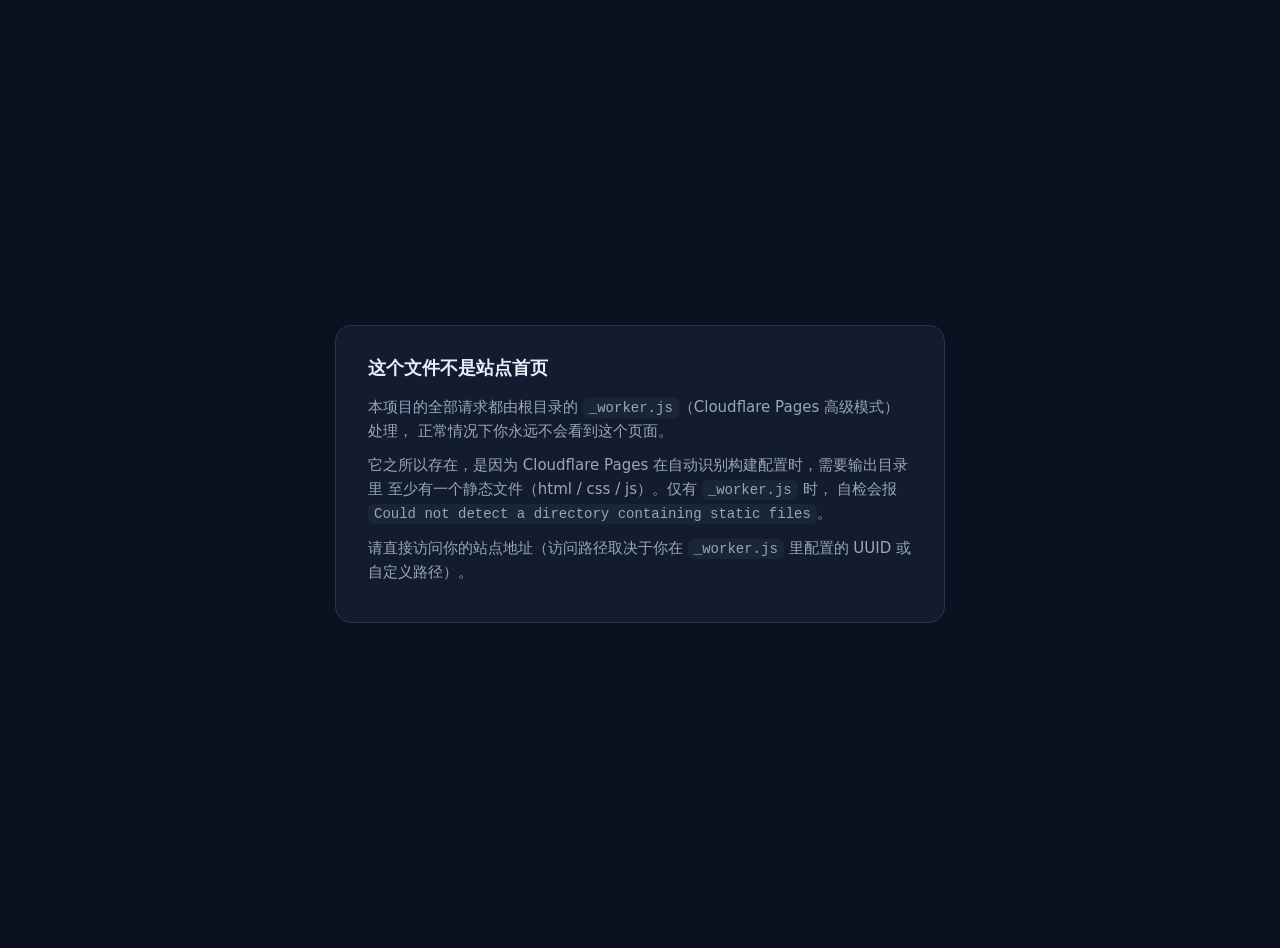
<file: index.html>
<!DOCTYPE html>
<html lang="zh-CN">
<head>
<meta charset="utf-8">
<meta name="viewport" content="width=device-width, initial-scale=1">
<meta name="robots" content="noindex, nofollow">
<title>CFnew</title>
<style>
  :root { color-scheme: dark; }
  body {
    margin: 0; min-height: 100vh; display: grid; place-items: center;
    background: #0B1120; color: #E8EEF7; padding: 24px;
    font-family: system-ui, -apple-system, "Segoe UI", "Microsoft YaHei", sans-serif;
    line-height: 1.6;
  }
  .box {
    max-width: 34rem; padding: 28px 32px; border: 1px solid #26344B;
    border-radius: 16px; background: #131C2E;
  }
  h1 { margin: 0 0 12px; font-size: 1.125rem; font-weight: 650; }
  p { margin: 0 0 10px; color: #97A6BC; font-size: 0.9375rem; }
  code { background: #1A2537; padding: 2px 6px; border-radius: 6px; font-size: 0.875rem; }
</style>
</head>
<body>
  <div class="box">
    <h1>这个文件不是站点首页</h1>
    <p>
      本项目的全部请求都由根目录的 <code>_worker.js</code>（Cloudflare Pages 高级模式）处理，
      正常情况下你永远不会看到这个页面。
    </p>
    <p>
      它之所以存在，是因为 Cloudflare Pages 在自动识别构建配置时，需要输出目录里
      至少有一个静态文件（html / css / js）。仅有 <code>_worker.js</code> 时，
      自检会报 <code>Could not detect a directory containing static files</code>。
    </p>
    <p>请直接访问你的站点地址（访问路径取决于你在 <code>_worker.js</code> 里配置的 UUID 或自定义路径）。</p>
  </div>
</body>
</html>
</file>
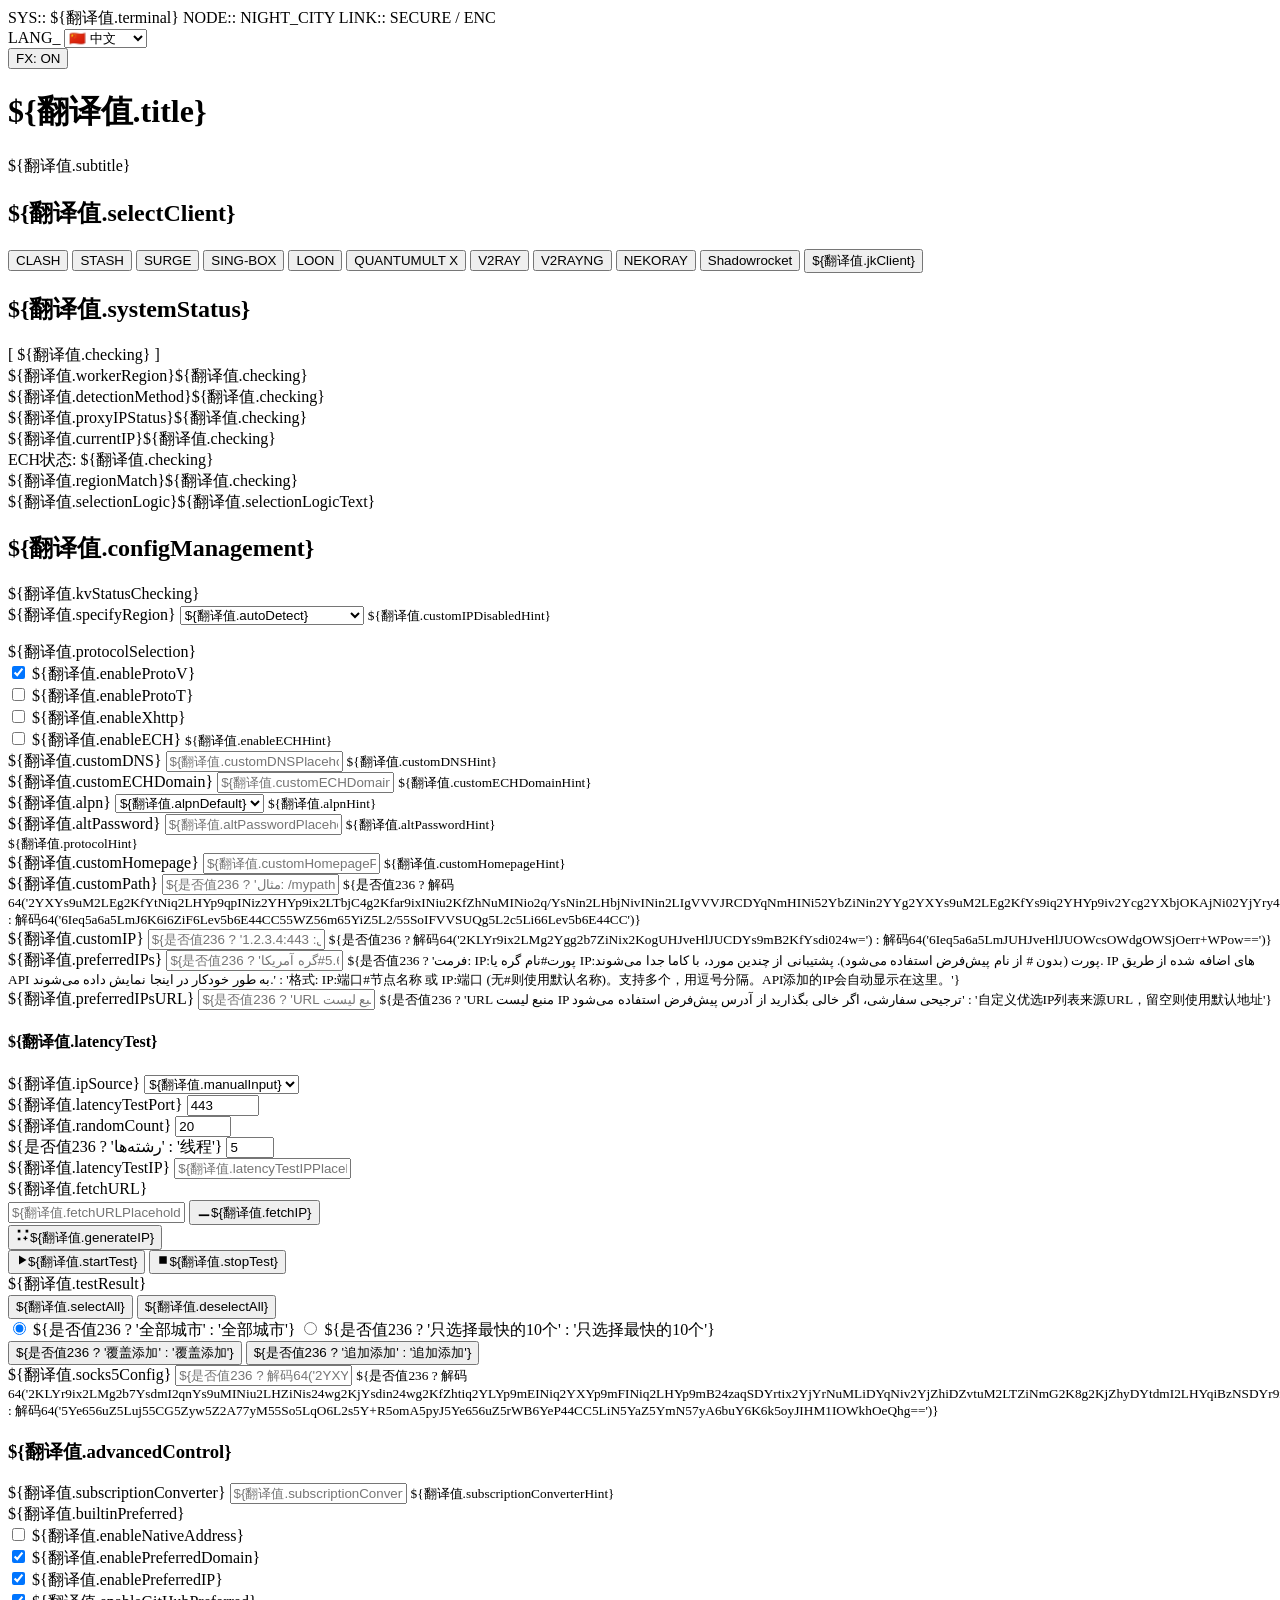
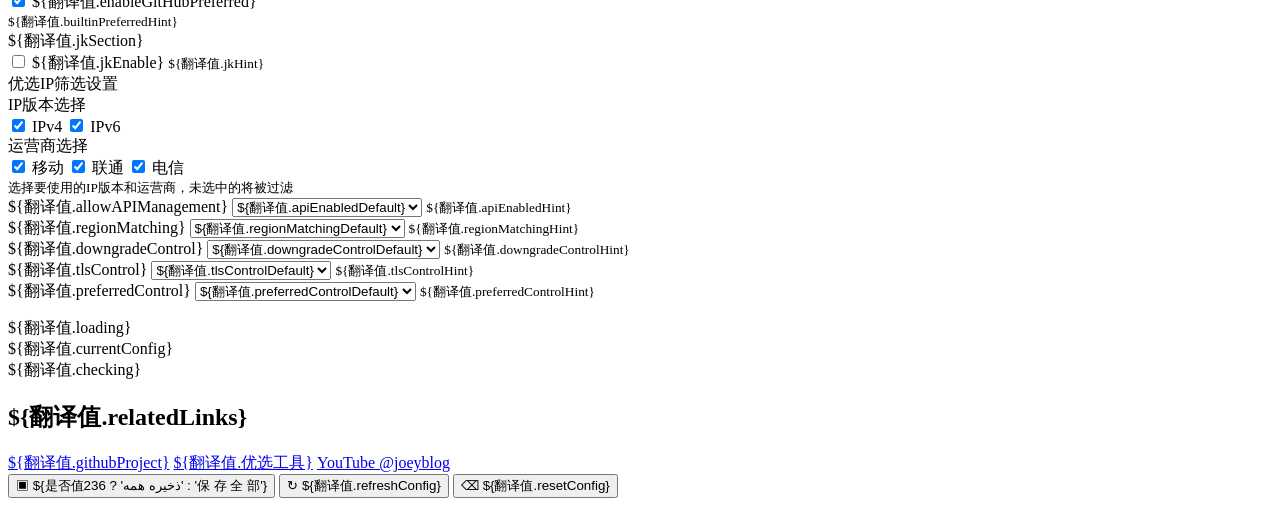
<file: ui/src/body.html>
<body>
        <div class="matrix-bg"></div>
        <div class="matrix-code-rain" id="matrixCodeRain"></div>
            <div class="cp-hud">
                <span class="cp-hud-line"><span class="cp-hud-label">SYS::</span> ${翻译值.terminal}</span>
                <span class="cp-hud-line"><span class="cp-hud-label">NODE::</span> NIGHT_CITY</span>
                <span class="cp-hud-line"><span class="cp-hud-label">LINK::</span> SECURE / ENC</span>
            </div>
            <div class="cp-lang-wrapper">
                <span class="cp-lang-tag">LANG_</span>
                <select id="languageSelector" onchange="切换语言(this.value)">
                    <option value="zh" ${!是否值236 ? 'selected' : ''}>🇨🇳 中文</option>
                    <option value="fa" ${是否值236 ? 'selected' : ''}>🇮🇷 فارسی</option>
                </select>
            </div>
            <button type="button" id="cpFxToggle" class="cp-fx-toggle" onclick="window.切换页面特效()" title="${是否值236 ? 'تغییر افکت‌های صفحه' : '切换页面特效'}" aria-label="FX toggle">
                <span class="cp-fx-dot" aria-hidden="true"></span>
                <span id="cpFxLabel">FX: ON</span>
            </button>
        <div class="container">
            <div class="header">
                    <h1 class="title cp-glitch" data-text="${翻译值.title}">${翻译值.title}</h1>
                    <p class="subtitle">${翻译值.subtitle}</p>
            </div>
            <div class="card">
                    <h2 class="card-title">${翻译值.selectClient}</h2>
                <div class="client-grid">
                    <button class="client-btn" onclick="生成客户端链接(atob('Y2xhc2g='), 'CLASH')">CLASH</button>
                    <button class="client-btn" onclick="生成客户端链接(atob('Y2xhc2g='), 'STASH')">STASH</button>
                    <button class="client-btn" onclick="生成客户端链接(atob('c3VyZ2U='), 'SURGE')">SURGE</button>
                    <button class="client-btn" onclick="生成客户端链接(atob('c2luZ2JveA=='), 'SING-BOX')">SING-BOX</button>
                    <button class="client-btn" onclick="生成客户端链接(atob('bG9vbg=='), 'LOON')">LOON</button>
                    <button class="client-btn" onclick="生成客户端链接(atob('cXVhbng='), 'QUANTUMULT X')">QUANTUMULT X</button>
                    <button class="client-btn" onclick="生成客户端链接(atob('djJyYXk='), 'V2RAY')">V2RAY</button>
                    <button class="client-btn" onclick="生成客户端链接(atob('djJyYXk='), 'V2RAYNG')">V2RAYNG</button>
                    <button class="client-btn" onclick="生成客户端链接(atob('djJyYXk='), 'NEKORAY')">NEKORAY</button>
                    <button class="client-btn" onclick="生成客户端链接(atob('djJyYXk='), 'Shadowrocket')">Shadowrocket</button>
                    <button class="client-btn" id="jkClientBtn" style="${启用家宽链式 ? '' : 'display: none;'}" onclick="生成客户端链接('vg', '${翻译值.jkClient}')">${翻译值.jkClient}</button>
                </div>
                <div class="subscription-url" id="clientSubscriptionUrl"></div>
            </div>
            <div class="card">
                    <h2 class="card-title">${翻译值.systemStatus}</h2>
                <div id="systemStatus" class="status-panel">
                        <div class="status-row status-row-title">[ ${翻译值.checking} ]</div>
                        <div id="regionStatus" class="status-row">${翻译值.workerRegion}${翻译值.checking}</div>
                        <div id="geoInfo" class="status-row status-row-dim">${翻译值.detectionMethod}${翻译值.checking}</div>
                        <div id="backupStatus" class="status-row">${翻译值.proxyIPStatus}${翻译值.checking}</div>
                        <div id="currentIP" class="status-row">${翻译值.currentIP}${翻译值.checking}</div>
                        <div id="echStatus" class="status-row">ECH状态: ${翻译值.checking}</div>
                        <div id="regionMatch" class="status-row">${翻译值.regionMatch}${翻译值.checking}</div>
                        <div id="selectionLogic" class="status-row status-row-dim">${翻译值.selectionLogic}${翻译值.selectionLogicText}</div>
                </div>
            </div>
            <!-- configCard: JS toggles this panel via style.display -->
            <div class="card is-hidden" id="configCard">
                    <h2 class="card-title">${翻译值.configManagement}</h2>
                <div id="kvStatus" class="panel panel-kv">
                    ${翻译值.kvStatusChecking}
                </div>
                <!-- configContent: JS toggles this panel via style.display -->
                <div id="configContent" class="is-hidden">
                    <form id="regionForm" class="form-block">
                        <div class="field">
                                <label class="field-label">${翻译值.specifyRegion}</label>
                            <select id="wkRegion" class="field-input">
                                    <option value="">${翻译值.autoDetect}</option>
                                    <option value="HK">${翻译值.regionNames.HK}</option>
                                    <option value="US">${翻译值.regionNames.US}</option>
                                    <option value="SG">${翻译值.regionNames.SG}</option>
                                    <option value="JP">${翻译值.regionNames.JP}</option>
                                    <option value="KR">${翻译值.regionNames.KR}</option>
                                    <option value="DE">${翻译值.regionNames.DE}</option>
                                    <option value="SE">${翻译值.regionNames.SE}</option>
                                    <option value="NL">${翻译值.regionNames.NL}</option>
                                    <option value="FI">${翻译值.regionNames.FI}</option>
                                    <option value="GB">${翻译值.regionNames.GB}</option>
                            </select>
                                <!-- wkRegionHint: JS toggles this hint via style.display -->
                                <small id="wkRegionHint" class="field-hint is-hidden">${翻译值.customIPDisabledHint}</small>
                        </div>
                    </form>
                    <form id="otherConfigForm" class="form-block">
                        <div class="field">
                                <label class="field-label">${翻译值.protocolSelection}</label>
                            <div class="panel">
                                <div class="checkbox-row-wrap">
                                    <label class="checkbox-row">
                                        <input type="checkbox" id="ev" checked class="checkbox-input">
                                            <span class="checkbox-text">${翻译值.enableProtoV}</span>
                                    </label>
                                </div>
                                <div class="checkbox-row-wrap">
                                    <label class="checkbox-row">
                                        <input type="checkbox" id="et" class="checkbox-input">
                                            <span class="checkbox-text">${翻译值.enableProtoT}</span>
                                    </label>
                                </div>
                                <div class="checkbox-row-wrap">
                                    <label class="checkbox-row">
                                        <input type="checkbox" id="ex" class="checkbox-input">
                                            <span class="checkbox-text">${翻译值.enableXhttp}</span>
                                    </label>
                                </div>
                                <div class="panel-section">
                                    <div class="checkbox-row-wrap">
                                        <label class="checkbox-row">
                                            <input type="checkbox" id="ech" class="checkbox-input">
                                                <span class="checkbox-text">${翻译值.enableECH}</span>
                                        </label>
                                        <small class="field-hint field-hint-indent">${翻译值.enableECHHint}</small>
                                    </div>
                                    <div class="field field-tight">
                                        <label class="field-label field-label-sm">${翻译值.customDNS}</label>
                                        <input type="text" id="customDNS" placeholder="${翻译值.customDNSPlaceholder}" class="field-input field-input-sm">
                                        <small class="field-hint">${翻译值.customDNSHint}</small>
                                    </div>
                                    <div class="field field-tight">
                                        <label class="field-label field-label-sm">${翻译值.customECHDomain}</label>
                                        <input type="text" id="customECHDomain" placeholder="${翻译值.customECHDomainPlaceholder}" class="field-input field-input-sm">
                                        <small class="field-hint">${翻译值.customECHDomainHint}</small>
                                    </div>
                                    <div class="field field-tight">
                                        <label class="field-label field-label-sm">${翻译值.alpn}</label>
                                        <select id="alpn" class="field-input field-input-sm">
                                            <option value="">${翻译值.alpnDefault}</option>
                                            <option value="h3">h3</option>
                                            <option value="h2">h2</option>
                                            <option value="http/1.1">http/1.1</option>
                                            <option value="h3,h2">h3,h2</option>
                                            <option value="h2,http/1.1">h2,http/1.1</option>
                                            <option value="h3,h2,http/1.1">h3,h2,http/1.1</option>
                                        </select>
                                        <small class="field-hint">${翻译值.alpnHint}</small>
                                    </div>
                                </div>
                                <div class="panel-section">
                                        <label class="field-label field-label-sm">${翻译值.altPassword}</label>
                                        <input type="text" id="tp" placeholder="${翻译值.altPasswordPlaceholder}" class="field-input field-input-sm">
                                        <small class="field-hint">${翻译值.altPasswordHint}</small>
                                </div>
                                    <small class="field-hint field-hint-block">${翻译值.protocolHint}</small>
                            </div>
                        </div>
                        <div class="field">
                                <label class="field-label">${翻译值.customHomepage}</label>
                                <input type="text" id="customHomepage" placeholder="${翻译值.customHomepagePlaceholder}" class="field-input">
                                <small class="field-hint">${翻译值.customHomepageHint}</small>
                        </div>
                        <div class="field">
                                <label class="field-label">${翻译值.customPath}</label>
                                <input type="text" id="customPath" placeholder="${是否值236 ? 'مثال: /mypath یا خالی بگذارید تا از UUID استفاده شود' : '例如: /mypath 或留空使用 UUID'}" class="field-input">
                                <small class="field-hint">${是否值236 ? 解码64('2YXYs9uM2LEg2KfYtNiq2LHYp9qpINiz2YHYp9ix2LTbjC4g2Kfar9ixINiu2KfZhNuMINio2q/YsNin2LHbjNivINin2LIgVVVJRCDYqNmHINi52YbZiNin2YYg2YXYs9uM2LEg2KfYs9iq2YHYp9iv2Ycg2YXbjOKAjNi02YjYry4=') : 解码64('6Ieq5a6a5LmJ6K6i6ZiF6Lev5b6E44CC55WZ56m65YiZ5L2/55SoIFVVSUQg5L2c5Li66Lev5b6E44CC')}</small>
                        </div>
                        <div class="field">
                                <label class="field-label">${翻译值.customIP}</label>
                                <input type="text" id="customIP" placeholder="${是否值236 ? 'مثال: 1.2.3.4:443' : '例如: 1.2.3.4:443'}" class="field-input">
                                <small class="field-hint">${是否值236 ? 解码64('2KLYr9ix2LMg2Ygg2b7ZiNix2KogUHJveHlJUCDYs9mB2KfYsdi024w=') : 解码64('6Ieq5a6a5LmJUHJveHlJUOWcsOWdgOWSjOerr+WPow==')}</small>
                        </div>
                        <div class="field">
                                <label class="field-label">${翻译值.preferredIPs}</label>
                                <input type="text" id="yx" placeholder="${是否值236 ? 'مثال: 1.2.3.4:443#گره هنگ‌کنگ,5.6.7.8:80#گره آمریکا,example.com:8443#گره سنگاپور' : '例如: 1.2.3.4:443#日本节点,5.6.7.8:80#美国节点,example.com:8443#新加坡节点'}" class="field-input">
                                <small class="field-hint">${是否值236 ? 'فرمت: IP:پورت#نام گره یا IP:پورت (بدون # از نام پیش‌فرض استفاده می‌شود). پشتیبانی از چندین مورد، با کاما جدا می‌شوند. <span class="field-hint-warn">IP های اضافه شده از طریق API به طور خودکار در اینجا نمایش داده می‌شوند.</span>' : '格式: IP:端口#节点名称 或 IP:端口 (无#则使用默认名称)。支持多个，用逗号分隔。<span class="field-hint-warn">API添加的IP会自动显示在这里。</span>'}</small>
                        </div>
                        <div class="field">
                                <label class="field-label">${翻译值.preferredIPsURL}</label>
                                <input type="text" id="yxURL" placeholder="${是否值236 ? 'URL منبع لیست IP ترجیحی را وارد کنید' : '输入优选IP列表来源URL'}" class="field-input">
                                <small class="field-hint">${是否值236 ? 'URL منبع لیست IP ترجیحی سفارشی، اگر خالی بگذارید از آدرس پیش‌فرض استفاده می‌شود' : '自定义优选IP列表来源URL，留空则使用默认地址'}</small>
                        </div>
                        
                        <div class="panel panel-latency">
                            <h4 class="panel-title">${翻译值.latencyTest}</h4>
                            <div class="field-row">
                                <div class="field field-inline field-w120">
                                    <label class="field-label field-label-sm">${翻译值.ipSource}</label>
                                    <select id="ipSourceSelect" class="field-input field-input-sm">
                                        <option value="manual">${翻译值.manualInput}</option>
                                        <option value="cfRandom">${翻译值.cfRandomIP}</option>
                                        <option value="urlFetch">${翻译值.urlFetch}</option>
                                    </select>
                                </div>
                                <div class="field field-inline field-w100">
                                    <label class="field-label field-label-sm">${翻译值.latencyTestPort}</label>
                                    <input type="number" id="latencyTestPort" value="443" min="1" max="65535" class="field-input field-input-sm">
                                </div>
                                <!-- randomCountDiv: JS toggles this panel via style.display -->
                                <div id="randomCountDiv" class="field field-inline field-w100 is-hidden">
                                    <label class="field-label field-label-sm">${翻译值.randomCount}</label>
                                    <input type="number" id="randomIPCount" value="20" min="1" max="100" class="field-input field-input-sm">
                                </div>
                                <div class="field field-inline field-w80">
                                    <label class="field-label field-label-sm">${是否值236 ? 'رشته‌ها' : '线程'}</label>
                                    <input type="number" id="testThreads" value="5" min="1" max="50" class="field-input field-input-sm">
                                </div>
                            </div>
                            <!-- manualInputDiv: JS toggles this panel via style.display -->
                            <div id="manualInputDiv" class="field field-tight">
                                <label class="field-label field-label-sm">${翻译值.latencyTestIP}</label>
                                <input type="text" id="latencyTestInput" placeholder="${翻译值.latencyTestIPPlaceholder}" class="field-input field-input-sm">
                            </div>
                            <!-- urlFetchDiv: JS toggles this panel via style.display -->
                            <div id="urlFetchDiv" class="field field-tight is-hidden">
                                <label class="field-label field-label-sm">${翻译值.fetchURL}</label>
                                <div class="field-row-tight">
                                    <input type="text" id="fetchURLInput" placeholder="${翻译值.fetchURLPlaceholder}" class="field-input field-input-sm field-input-grow">
                                    <button type="button" id="fetchIPBtn" class="btn btn-primary btn-nowrap"><svg class="icon" viewBox="0 0 16 16" width="14" height="14" aria-hidden="true"><path fill="currentColor" d creator="M8 1v8.6l3.3-3.3 1.4 1.4L8 12.4 2.3 7.7l1.4-1.4L7 9.6V1h1z"/><path fill="currentColor" d="M2 13h12v2H2z"/></svg>${翻译值.fetchIP}</button>
                                </div>
                            </div>
                            <!-- cfRandomDiv: JS toggles this panel via style.display -->
                            <div id="cfRandomDiv" class="field field-tight is-hidden">
                                <button type="button" id="generateCFIPBtn" class="btn btn-primary btn-block"><svg class="icon" viewBox="0 0 16 16" width="14" height="14" aria-hidden="true"><path fill="currentColor" d="M2 2h3v3H2V2zm9 0h3v3h-3V2zM2 11h3v3H2v-3zm9.5 0H13v1.5h-1.5V14H10v-1.5H8.5V11H10V9.5h1.5V11z"/></svg>${翻译值.generateIP}</button>
                            </div>
                            <div class="btn-row">
                                <button type="button" id="startLatencyTest" class="btn btn-primary"><svg class="icon" viewBox="0 0 16 16" width="12" height="12" aria-hidden="true"><path fill="currentColor" d="M4 2l10 6-10 6V2z"/></svg>${翻译值.startTest}</button>
                                <!-- stopLatencyTest: JS toggles this button via style.display -->
                                <button type="button" id="stopLatencyTest" class="btn btn-danger is-hidden"><svg class="icon" viewBox="0 0 16 16" width="12" height="12" aria-hidden="true"><rect x="3" y="3" width="10" height="10" fill="currentColor"/></svg>${翻译值.stopTest}</button>
                            </div>
                            <!-- latencyTestStatus: JS toggles this panel via style.display -->
                            <div id="latencyTestStatus" class="field-hint latency-status is-hidden"></div>
                            <!-- latencyTestResults: JS toggles this panel via style.display -->
                            <div id="latencyTestResults" class="latency-results is-hidden">
                                <div class="results-header">
                                    <span class="results-title">${翻译值.testResult}</span>
                                    <div class="btn-row-tight">
                                        <button type="button" id="selectAllResults" class="btn btn-ghost btn-sm">${翻译值.selectAll}</button>
                                        <button type="button" id="deselectAllResults" class="btn btn-ghost btn-sm">${翻译值.deselectAll}</button>
                                    </div>
                                </div>
                                <!-- cityFilterContainer: JS toggles this panel via style.display -->
                                <div id="cityFilterContainer" class="panel panel-filter is-hidden">
                                    <div class="filter-mode-row">
                                        <label class="checkbox-row checkbox-row-inline">
                                            <input type="radio" name="cityFilterMode" value="all" checked class="checkbox-input checkbox-input-sm">
                                            <span>${是否值236 ? '全部城市' : '全部城市'}</span>
                                        </label>
                                        <label class="checkbox-row checkbox-row-inline checkbox-row-spaced">
                                            <input type="radio" name="cityFilterMode" value="fastest10" class="checkbox-input checkbox-input-sm">
                                            <span>${是否值236 ? '只选择最快的10个' : '只选择最快的10个'}</span>
                                        </label>
                                    </div>
                                    <div id="cityCheckboxesContainer" class="check-group check-group-scroll"></div>
                                </div>
                                <div id="latencyResultsList" class="results-list"></div>
                                <div class="btn-row btn-row-top">
                                    <button type="button" id="overwriteSelectedToYx" class="btn btn-primary btn-flex">${是否值236 ? '覆盖添加' : '覆盖添加'}</button>
                                    <button type="button" id="appendSelectedToYx" class="btn btn-ghost btn-flex">${是否值236 ? '追加添加' : '追加添加'}</button>
                                </div>
                            </div>
                        </div>

                        <div class="field">
                                <label class="field-label">${翻译值.socks5Config}</label>
                                <input type="text" id="socksConfig" placeholder="${是否值236 ? 解码64('2YXYq9in2YQ6IHVzZXI6cGFzc0Bob3N0OnBvcnQg24zYpyBodHRwOi8vdXNlcjpwYXNzQGhvc3Q6cG9ydA==') : 解码64('5L6L5aaCOiB1c2VyOnBhc3NAaG9zdDpwb3J0IOaIliBodHRwOi8vdXNlcjpwYXNzQGhvc3Q6cG9ydA==')}" class="field-input">
                                <small class="field-hint">${是否值236 ? 解码64('[base64]') : 解码64('5Ye656uZ5Luj55CG5Zyw5Z2A77yM55So5LqO6L2s5Y+R5omA5pyJ5Ye656uZ5rWB6YeP44CC5LiN5YaZ5YmN57yA6buY6K6k5oyJIHM1IOWkhOeQhg==')}</small>
                        </div>
                    </form>

                    <h3 class="section-heading">${翻译值.advancedControl}</h3>
                    <form id="advancedConfigForm" class="form-block">
                        <div class="field">
                                <label class="field-label">${翻译值.subscriptionConverter}</label>
                                <input type="text" id="scu" placeholder="${翻译值.subscriptionConverterPlaceholder}" class="field-input">
                                <small class="field-hint">${翻译值.subscriptionConverterHint}</small>
                        </div>
                        <div class="field">
                                <label class="field-label">${翻译值.builtinPreferred}</label>
                            <div class="panel">
                                <div class="checkbox-row-wrap">
                                    <label class="checkbox-row">
                                        <input type="checkbox" id="ena" class="checkbox-input">
                                            <span class="checkbox-text">${翻译值.enableNativeAddress}</span>
                                    </label>
                                </div>
                                <div class="checkbox-row-wrap">
                                    <label class="checkbox-row">
                                        <input type="checkbox" id="epd" checked class="checkbox-input">
                                            <span class="checkbox-text">${翻译值.enablePreferredDomain}</span>
                                    </label>
                                </div>
                                <div class="checkbox-row-wrap">
                                    <label class="checkbox-row">
                                        <input type="checkbox" id="epi" checked class="checkbox-input">
                                            <span class="checkbox-text">${翻译值.enablePreferredIP}</span>
                                    </label>
                                </div>
                                <div class="checkbox-row-wrap">
                                    <label class="checkbox-row">
                                        <input type="checkbox" id="egi" checked class="checkbox-input">
                                            <span class="checkbox-text">${翻译值.enableGitHubPreferred}</span>
                                    </label>
                                </div>
                                    <small class="field-hint field-hint-block">${翻译值.builtinPreferredHint}</small>
                            </div>
                        </div>
                        <div class="field">
                                <label class="field-label">${翻译值.jkSection}</label>
                            <div class="panel">
                                <label class="checkbox-row">
                                    <input type="checkbox" id="jk" class="checkbox-input">
                                        <span class="checkbox-text">${翻译值.jkEnable}</span>
                                </label>
                                    <small class="field-hint field-hint-block">${翻译值.jkHint}</small>
                            </div>
                        </div>
                        <div class="field">
                                <label class="field-label">优选IP筛选设置</label>
                            <div class="panel">
                                <div class="field field-tight">
                                    <label class="field-label">IP版本选择</label>
                                    <div class="check-group">
                                        <label class="checkbox-row">
                                            <input type="checkbox" id="ipv4Enabled" checked class="checkbox-input">
                                            <span class="checkbox-text-sm">IPv4</span>
                                        </label>
                                        <label class="checkbox-row">
                                            <input type="checkbox" id="ipv6Enabled" checked class="checkbox-input">
                                            <span class="checkbox-text-sm">IPv6</span>
                                        </label>
                                    </div>
                                </div>
                                <div class="field field-tight">
                                    <label class="field-label">运营商选择</label>
                                    <div class="check-group">
                                        <label class="checkbox-row">
                                            <input type="checkbox" id="ispMobile" checked class="checkbox-input">
                                            <span class="checkbox-text-sm">移动</span>
                                        </label>
                                        <label class="checkbox-row">
                                            <input type="checkbox" id="ispUnicom" checked class="checkbox-input">
                                            <span class="checkbox-text-sm">联通</span>
                                        </label>
                                        <label class="checkbox-row">
                                            <input type="checkbox" id="ispTelecom" checked class="checkbox-input">
                                            <span class="checkbox-text-sm">电信</span>
                                        </label>
                                    </div>
                                </div>
                                    <small class="field-hint field-hint-block">选择要使用的IP版本和运营商，未选中的将被过滤</small>
                            </div>
                        </div>
                        <div class="field">
                                <label class="field-label">${翻译值.allowAPIManagement}</label>
                            <select id="apiEnabled" class="field-input">
                                    <option value="">${翻译值.apiEnabledDefault}</option>
                                    <option value="yes">${翻译值.apiEnabledYes}</option>
                            </select>
                                <small class="field-hint field-hint-warn">${翻译值.apiEnabledHint}</small>
                        </div>
                        <div class="field">
                                <label class="field-label">${翻译值.regionMatching}</label>
                            <select id="regionMatching" class="field-input">
                                    <option value="">${翻译值.regionMatchingDefault}</option>
                                    <option value="no">${翻译值.regionMatchingNo}</option>
                            </select>
                                <small class="field-hint">${翻译值.regionMatchingHint}</small>
                        </div>
                        <div class="field">
                                <label class="field-label">${翻译值.downgradeControl}</label>
                            <select id="downgradeControl" class="field-input">
                                    <option value="">${翻译值.downgradeControlDefault}</option>
                                    <option value="no">${翻译值.downgradeControlNo}</option>
                                    <option value="only">${翻译值.downgradeControlOnly}</option>
                            </select>
                                <small class="field-hint">${翻译值.downgradeControlHint}</small>
                        </div>
                        <div class="field">
                                <label class="field-label">${翻译值.tlsControl}</label>
                            <select id="portControl" class="field-input">
                                    <option value="">${翻译值.tlsControlDefault}</option>
                                    <option value="yes">${翻译值.tlsControlYes}</option>
                            </select>
                                <small class="field-hint">${翻译值.tlsControlHint}</small>
                        </div>
                        <div class="field">
                                <label class="field-label">${翻译值.preferredControl}</label>
                            <select id="preferredControl" class="field-input">
                                    <option value="">${翻译值.preferredControlDefault}</option>
                                    <option value="yes">${翻译值.preferredControlYes}</option>
                            </select>
                                <small class="field-hint">${翻译值.preferredControlHint}</small>
                        </div>
                    </form>
                    <div id="currentConfig" class="code-block">
                            ${翻译值.loading}
                    </div>
                    <div id="pathTypeInfo" class="code-block code-block-info">
                            <div class="code-block-title">${翻译值.currentConfig}</div>
                            <div id="pathTypeStatus">${翻译值.checking}</div>
                    </div>
                </div>
                <!-- statusMessage: JS toggles this panel via style.display -->
                <div id="statusMessage" class="status-message is-hidden"></div>
            </div>
            
            <div class="card">
                    <h2 class="card-title">${翻译值.relatedLinks}</h2>
                <div class="link-row">
                        <a href="https://github.com/byJoey/cfnew" target="_blank" class="link-item">${翻译值.githubProject}</a>
                        <a href="https://github.com/byJoey/yx-tools/releases/" target="_blank" rel="noopener noreferrer" class="link-item">${翻译值.优选工具}</a>
                    <a href="https://www.youtube.com/@joeyblog" target="_blank" class="link-item">YouTube @joeyblog</a>
                </div>
            </div>
        </div>
        <div id="cpToastStack" class="cp-toast-stack" aria-live="polite" aria-atomic="false"></div>
        <div id="cpActionStatus" class="cp-action-status" role="status" aria-live="polite"></div>
        <div id="cpActionBar" class="cp-action-bar" role="toolbar" aria-label="${翻译值.configManagement}">
            <button type="button" id="cpBtnSaveAll" class="cp-fab-save" title="${是否值236 ? 'ذخیره همه تنظیمات' : '保存所有配置 (Ctrl+S)'}">
                <span class="cp-fab-icon">▣</span>
                <span>${是否值236 ? 'ذخیره همه' : '保 存 全 部'}</span>
                <span class="cp-fab-dot" aria-hidden="true"></span>
            </button>
            <button type="button" id="cpBtnRefresh" class="cp-action-btn" data-tip="${翻译值.refreshConfig}" aria-label="${翻译值.refreshConfig}">
                <span aria-hidden="true">↻</span>
                <span class="cp-btn-label">${翻译值.refreshConfig}</span>
            </button>
            <button type="button" id="cpBtnReset" class="cp-action-btn cp-action-btn-danger" data-tip="${翻译值.resetConfig}" aria-label="${翻译值.resetConfig}">
                <span aria-hidden="true">⌫</span>
                <span class="cp-btn-label">${翻译值.resetConfig}</span>
            </button>
        </div>
</file>
